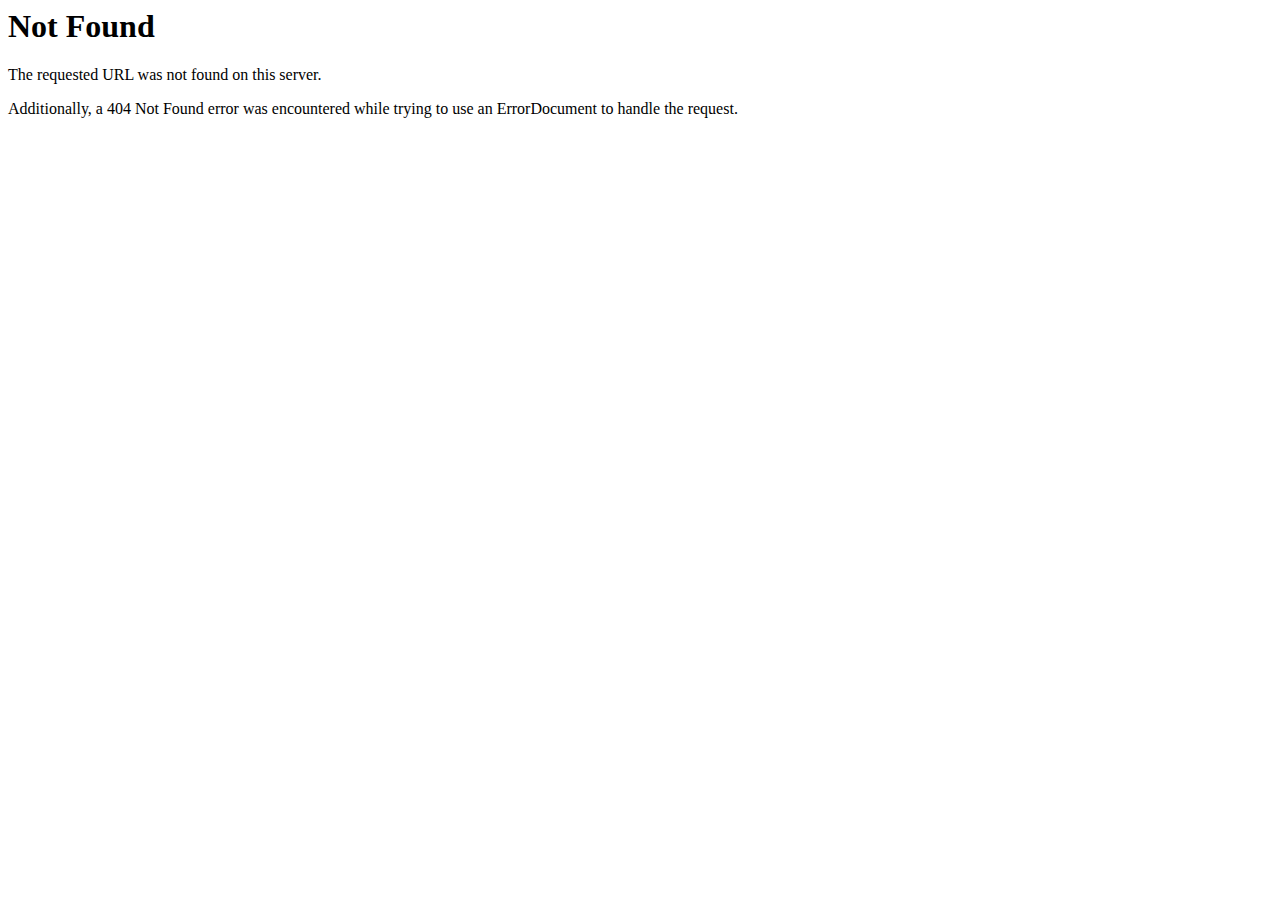
<file: cdn/shopifycloud/boomerang/shopify-boomerang-1.0.0.min.html>
<!DOCTYPE HTML PUBLIC "-//IETF//DTD HTML 2.0//EN">
<html>
<!-- Mirrored from www.espinozabootmaker.com/cdn/shopifycloud/boomerang/shopify-boomerang-1.0.0.min.html by HTTrack Website Copier/3.x [XR&CO'2014], Fri, 26 Apr 2024 04:22:52 GMT -->
<head>
<title>404 Not Found</title>
</head><body>
<h1>Not Found</h1>
<p>The requested URL was not found on this server.</p>
<p>Additionally, a 404 Not Found
error was encountered while trying to use an ErrorDocument to handle the request.</p>
</body>
<!-- Mirrored from www.espinozabootmaker.com/cdn/shopifycloud/boomerang/shopify-boomerang-1.0.0.min.html by HTTrack Website Copier/3.x [XR&CO'2014], Fri, 26 Apr 2024 04:22:52 GMT -->
</html>
</file>
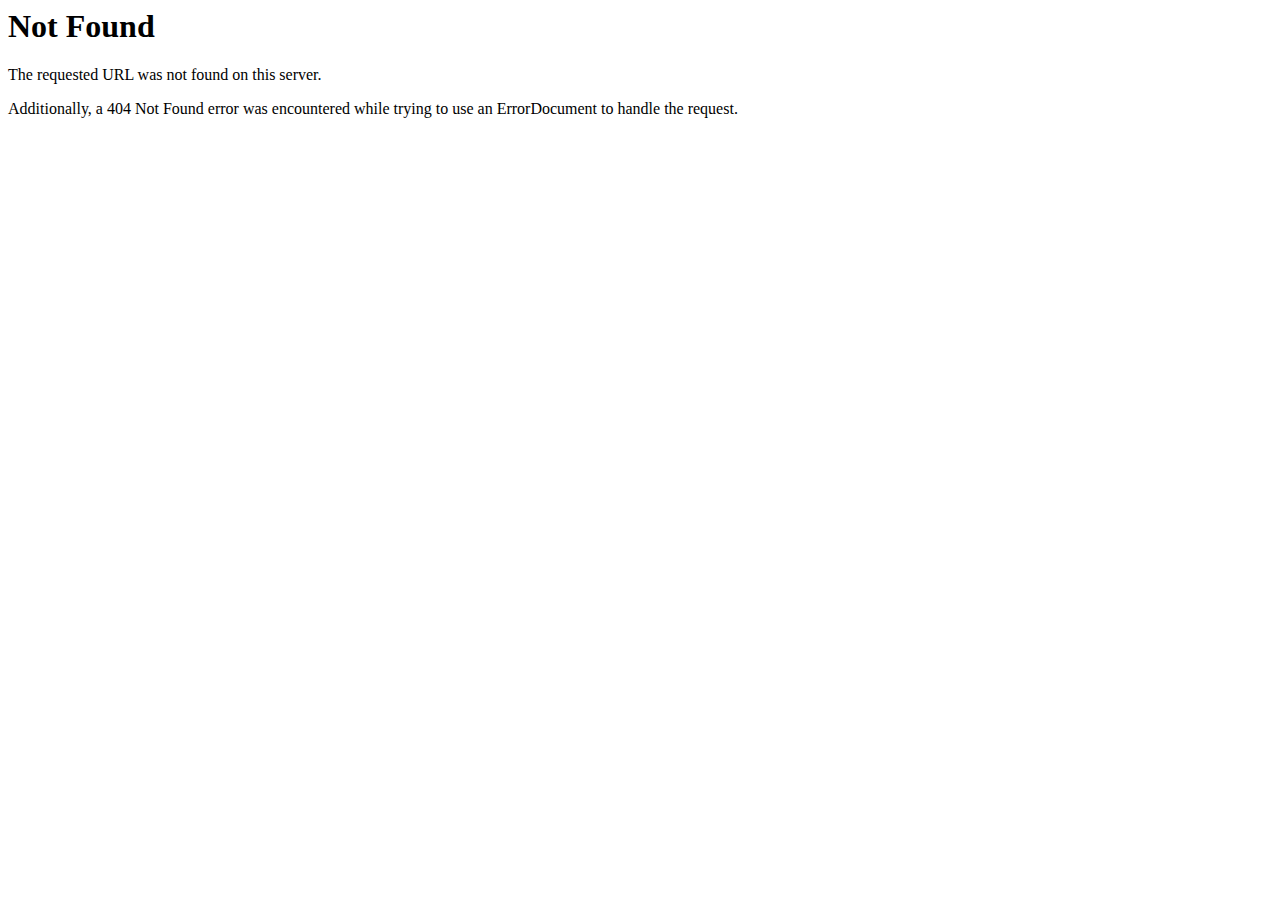
<file: cdn/shop/t/1/assets/cart-drawerfbfcfbfc.html>
<!DOCTYPE HTML PUBLIC "-//IETF//DTD HTML 2.0//EN">
<html>
<!-- Mirrored from www.espinozabootmaker.com/cdn/shop/t/1/assets/cart-drawerfbfc.html?v=105077087914686398511702987223 by HTTrack Website Copier/3.x [XR&CO'2014], Fri, 26 Apr 2024 04:22:52 GMT -->
<head>
<title>404 Not Found</title>
</head><body>
<h1>Not Found</h1>
<p>The requested URL was not found on this server.</p>
<p>Additionally, a 404 Not Found
error was encountered while trying to use an ErrorDocument to handle the request.</p>
</body>
<!-- Mirrored from www.espinozabootmaker.com/cdn/shop/t/1/assets/cart-drawerfbfc.html?v=105077087914686398511702987223 by HTTrack Website Copier/3.x [XR&CO'2014], Fri, 26 Apr 2024 04:22:52 GMT -->
</html>
</file>
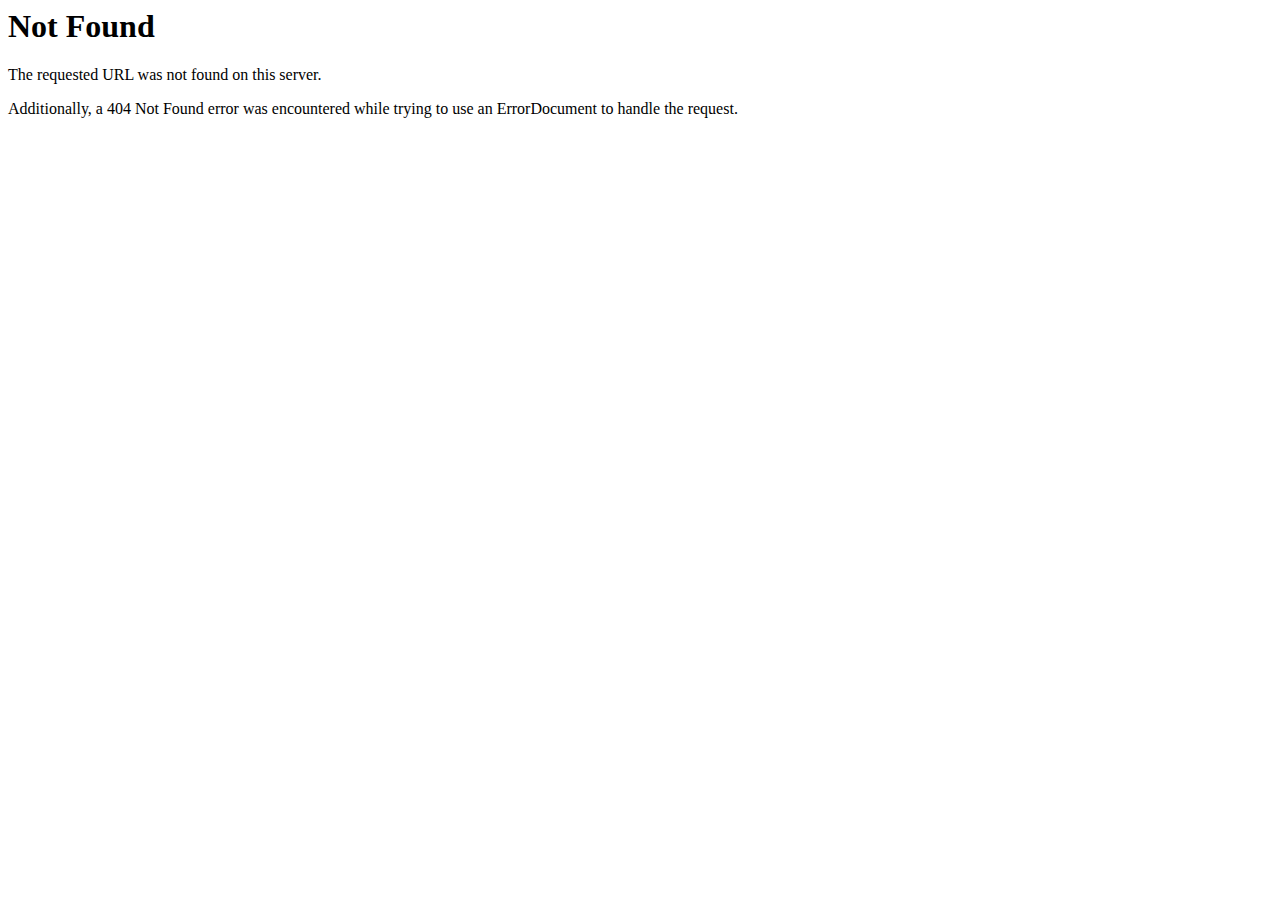
<file: cdn/shop/t/1/assets/cart198a198a.html>
<!DOCTYPE HTML PUBLIC "-//IETF//DTD HTML 2.0//EN">
<html>
<!-- Mirrored from www.espinozabootmaker.com/cdn/shop/t/1/assets/cart198a.html?v=56933888273975671431702987223 by HTTrack Website Copier/3.x [XR&CO'2014], Fri, 26 Apr 2024 04:22:52 GMT -->
<head>
<title>404 Not Found</title>
</head><body>
<h1>Not Found</h1>
<p>The requested URL was not found on this server.</p>
<p>Additionally, a 404 Not Found
error was encountered while trying to use an ErrorDocument to handle the request.</p>
</body>
<!-- Mirrored from www.espinozabootmaker.com/cdn/shop/t/1/assets/cart198a.html?v=56933888273975671431702987223 by HTTrack Website Copier/3.x [XR&CO'2014], Fri, 26 Apr 2024 04:22:52 GMT -->
</html>
</file>
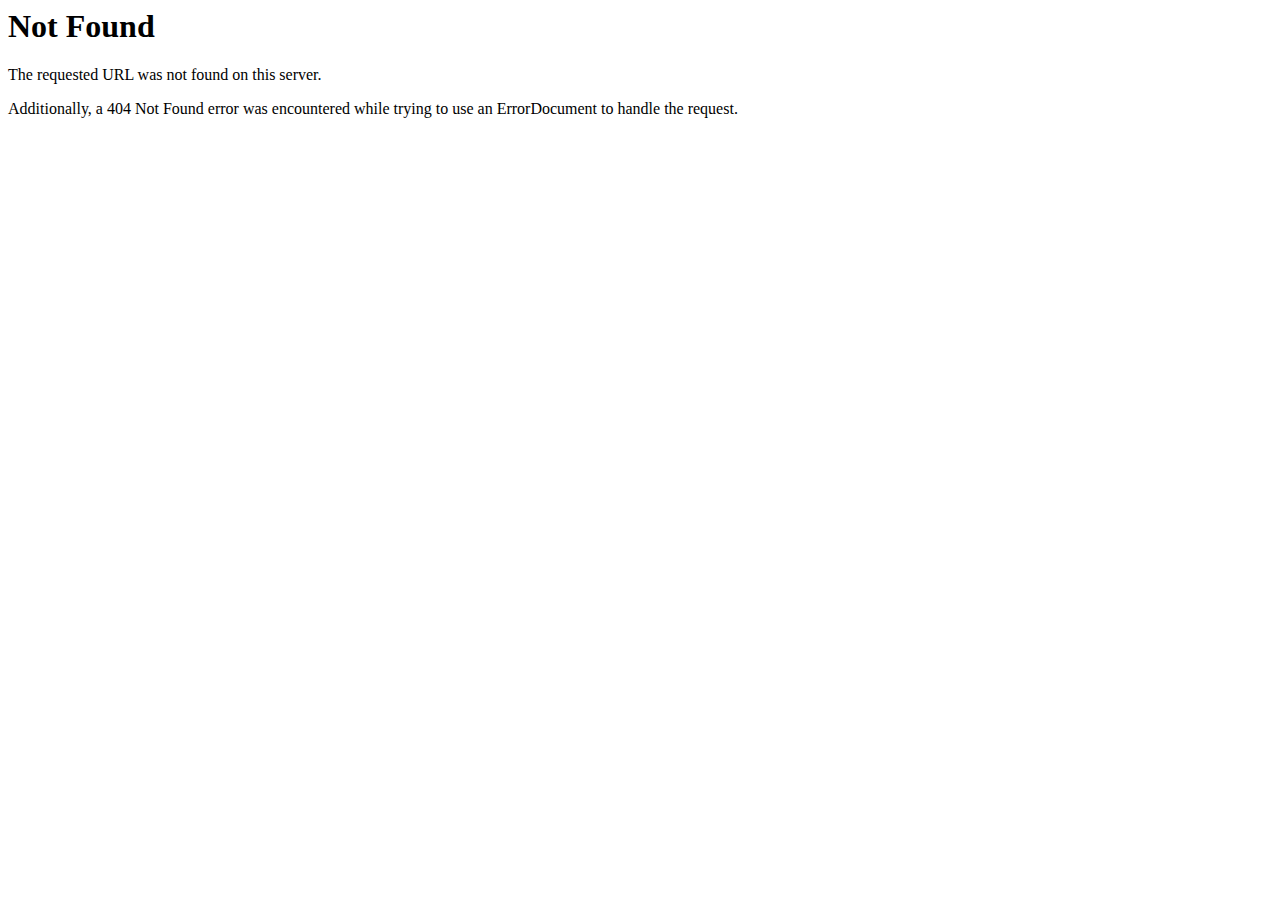
<file: cdn/shop/t/1/assets/component-cart-drawerdd90dd90.html>
<!DOCTYPE HTML PUBLIC "-//IETF//DTD HTML 2.0//EN">
<html>
<!-- Mirrored from www.espinozabootmaker.com/cdn/shop/t/1/assets/component-cart-drawerdd90.html?v=11376100058507027511702987224 by HTTrack Website Copier/3.x [XR&CO'2014], Fri, 26 Apr 2024 04:22:52 GMT -->
<head>
<title>404 Not Found</title>
</head><body>
<h1>Not Found</h1>
<p>The requested URL was not found on this server.</p>
<p>Additionally, a 404 Not Found
error was encountered while trying to use an ErrorDocument to handle the request.</p>
</body>
<!-- Mirrored from www.espinozabootmaker.com/cdn/shop/t/1/assets/component-cart-drawerdd90.html?v=11376100058507027511702987224 by HTTrack Website Copier/3.x [XR&CO'2014], Fri, 26 Apr 2024 04:22:52 GMT -->
</html>
</file>
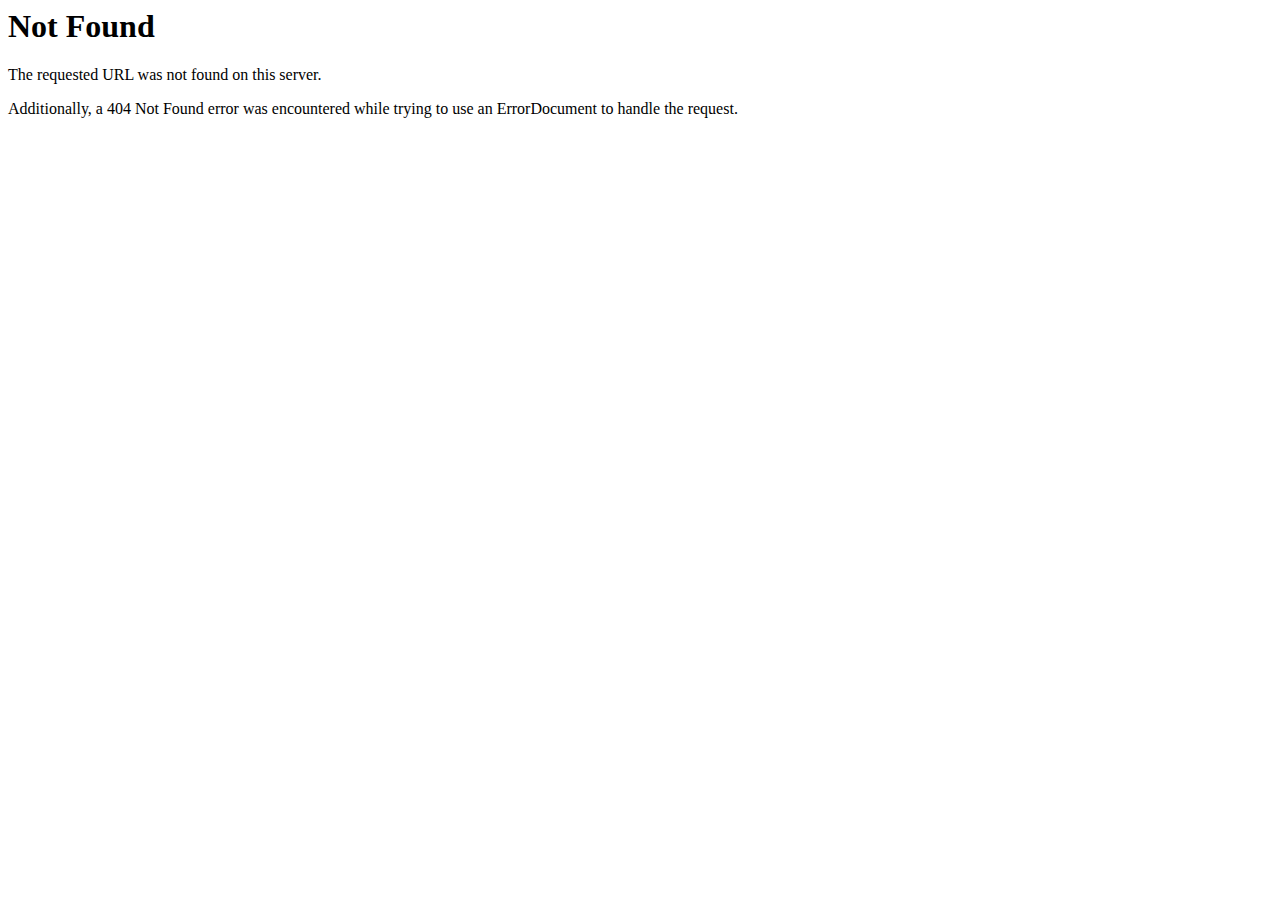
<file: cdn/shop/t/1/assets/component-cart77f977f9.html>
<!DOCTYPE HTML PUBLIC "-//IETF//DTD HTML 2.0//EN">
<html>
<!-- Mirrored from www.espinozabootmaker.com/cdn/shop/t/1/assets/component-cart77f9.html?v=181291337967238571831702987224 by HTTrack Website Copier/3.x [XR&CO'2014], Fri, 26 Apr 2024 04:22:52 GMT -->
<head>
<title>404 Not Found</title>
</head><body>
<h1>Not Found</h1>
<p>The requested URL was not found on this server.</p>
<p>Additionally, a 404 Not Found
error was encountered while trying to use an ErrorDocument to handle the request.</p>
</body>
<!-- Mirrored from www.espinozabootmaker.com/cdn/shop/t/1/assets/component-cart77f9.html?v=181291337967238571831702987224 by HTTrack Website Copier/3.x [XR&CO'2014], Fri, 26 Apr 2024 04:22:52 GMT -->
</html>
</file>
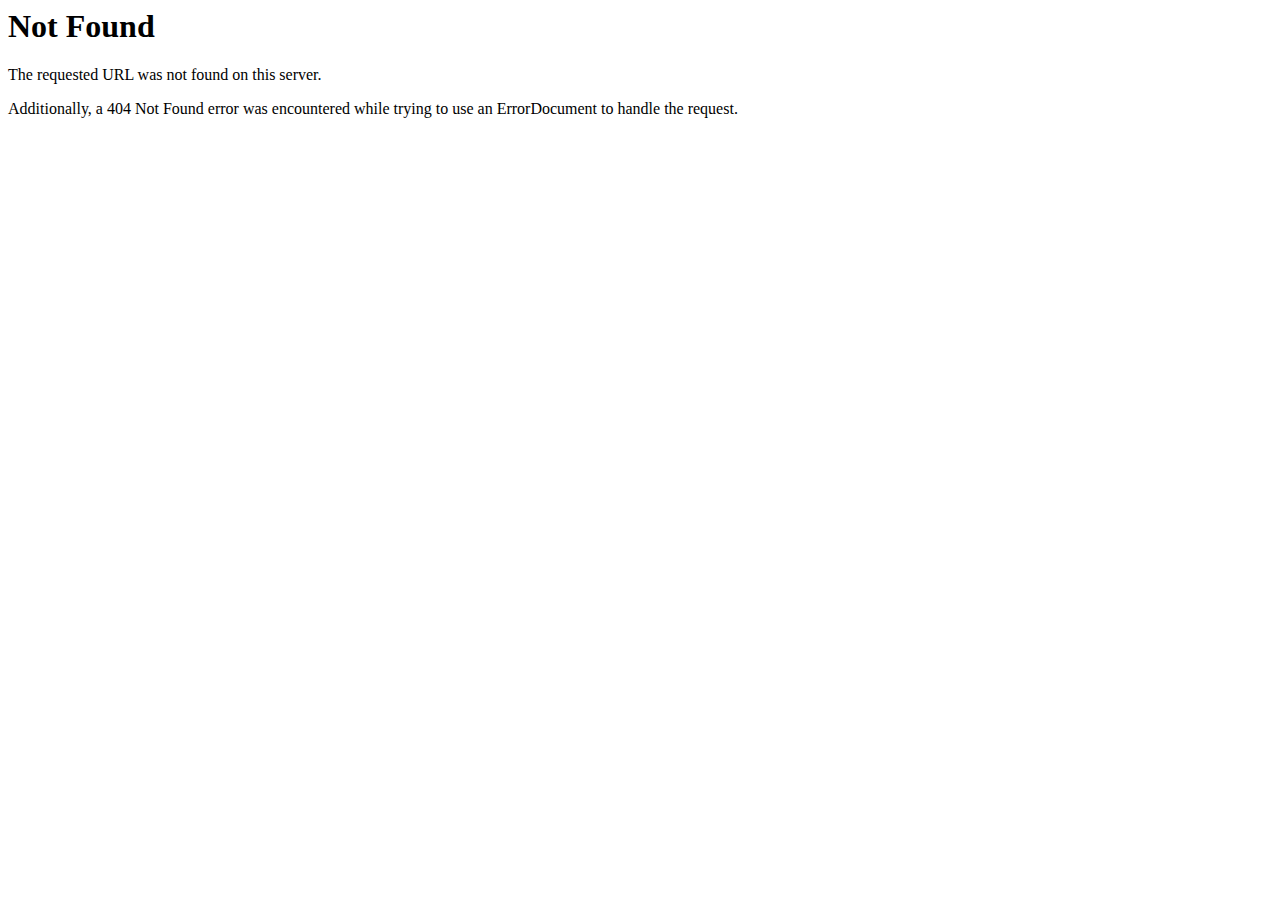
<file: cdn/shop/t/1/assets/component-discounts31ff31ff.html>
<!DOCTYPE HTML PUBLIC "-//IETF//DTD HTML 2.0//EN">
<html>
<!-- Mirrored from www.espinozabootmaker.com/cdn/shop/t/1/assets/component-discounts31ff.html?v=152760482443307489271702987224 by HTTrack Website Copier/3.x [XR&CO'2014], Fri, 26 Apr 2024 04:22:52 GMT -->
<head>
<title>404 Not Found</title>
</head><body>
<h1>Not Found</h1>
<p>The requested URL was not found on this server.</p>
<p>Additionally, a 404 Not Found
error was encountered while trying to use an ErrorDocument to handle the request.</p>
</body>
<!-- Mirrored from www.espinozabootmaker.com/cdn/shop/t/1/assets/component-discounts31ff.html?v=152760482443307489271702987224 by HTTrack Website Copier/3.x [XR&CO'2014], Fri, 26 Apr 2024 04:22:52 GMT -->
</html>
</file>
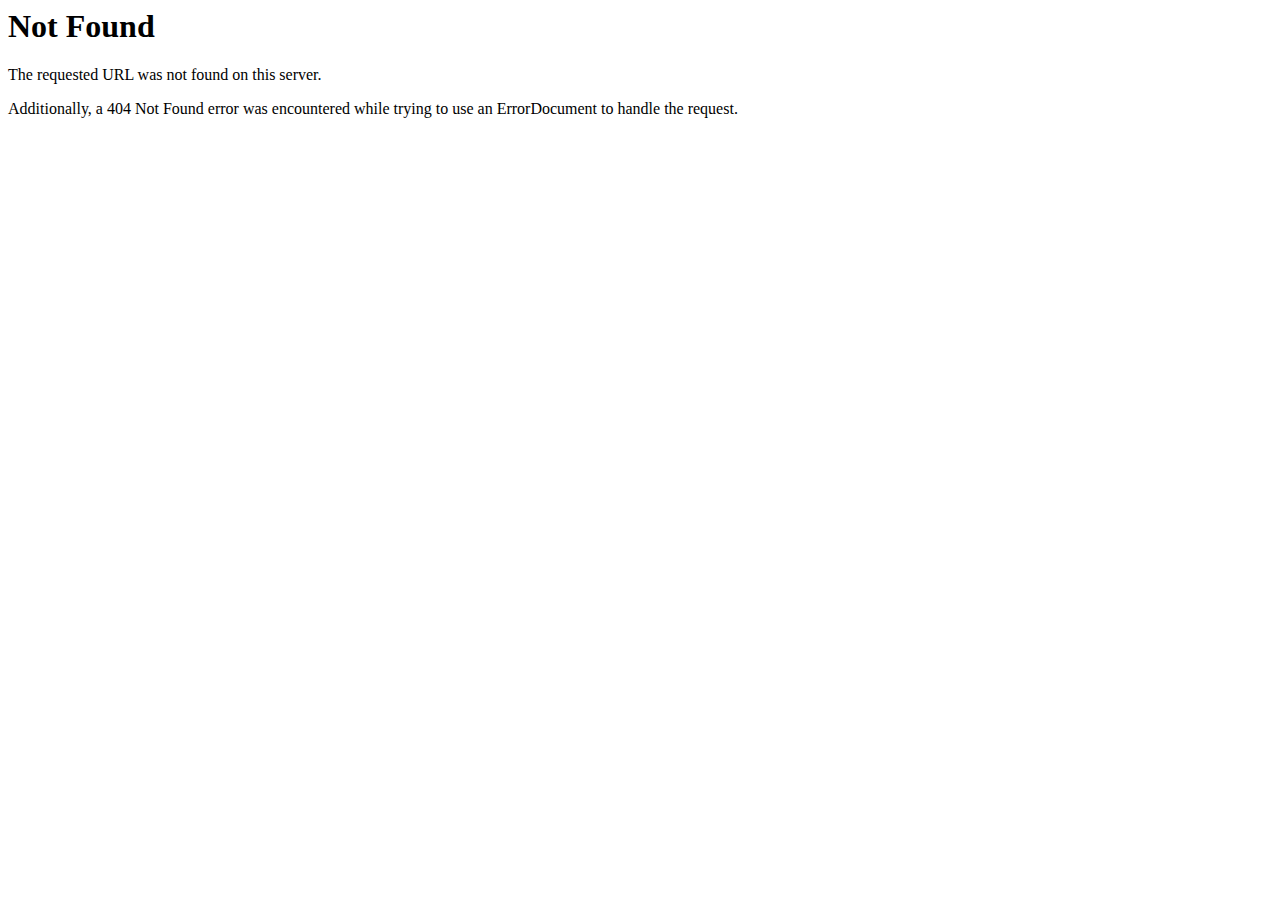
<file: cdn/shop/t/1/assets/component-totalsacdbacdb.html>
<!DOCTYPE HTML PUBLIC "-//IETF//DTD HTML 2.0//EN">
<html>
<!-- Mirrored from www.espinozabootmaker.com/cdn/shop/t/1/assets/component-totalsacdb.html?v=15906652033866631521702987225 by HTTrack Website Copier/3.x [XR&CO'2014], Fri, 26 Apr 2024 04:22:52 GMT -->
<head>
<title>404 Not Found</title>
</head><body>
<h1>Not Found</h1>
<p>The requested URL was not found on this server.</p>
<p>Additionally, a 404 Not Found
error was encountered while trying to use an ErrorDocument to handle the request.</p>
</body>
<!-- Mirrored from www.espinozabootmaker.com/cdn/shop/t/1/assets/component-totalsacdb.html?v=15906652033866631521702987225 by HTTrack Website Copier/3.x [XR&CO'2014], Fri, 26 Apr 2024 04:22:52 GMT -->
</html>
</file>
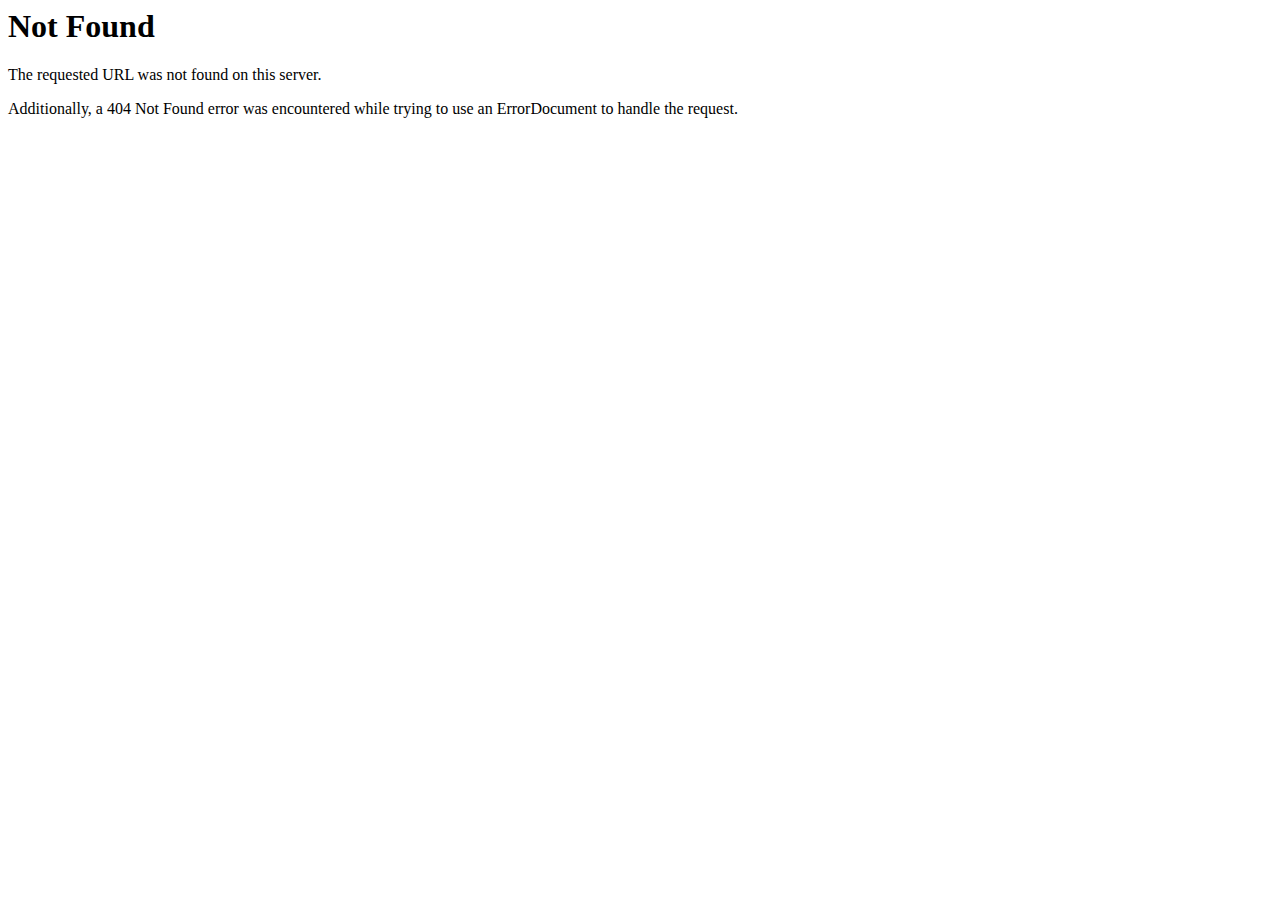
<file: cdn/shop/t/1/assets/newsletter-section172d172d.html>
<!DOCTYPE HTML PUBLIC "-//IETF//DTD HTML 2.0//EN">
<html>
<!-- Mirrored from www.espinozabootmaker.com/cdn/shop/t/1/assets/newsletter-section172d.html?v=62410470717655853621702987225 by HTTrack Website Copier/3.x [XR&CO'2014], Fri, 26 Apr 2024 04:22:53 GMT -->
<head>
<title>404 Not Found</title>
</head><body>
<h1>Not Found</h1>
<p>The requested URL was not found on this server.</p>
<p>Additionally, a 404 Not Found
error was encountered while trying to use an ErrorDocument to handle the request.</p>
</body>
<!-- Mirrored from www.espinozabootmaker.com/cdn/shop/t/1/assets/newsletter-section172d.html?v=62410470717655853621702987225 by HTTrack Website Copier/3.x [XR&CO'2014], Fri, 26 Apr 2024 04:22:53 GMT -->
</html>
</file>
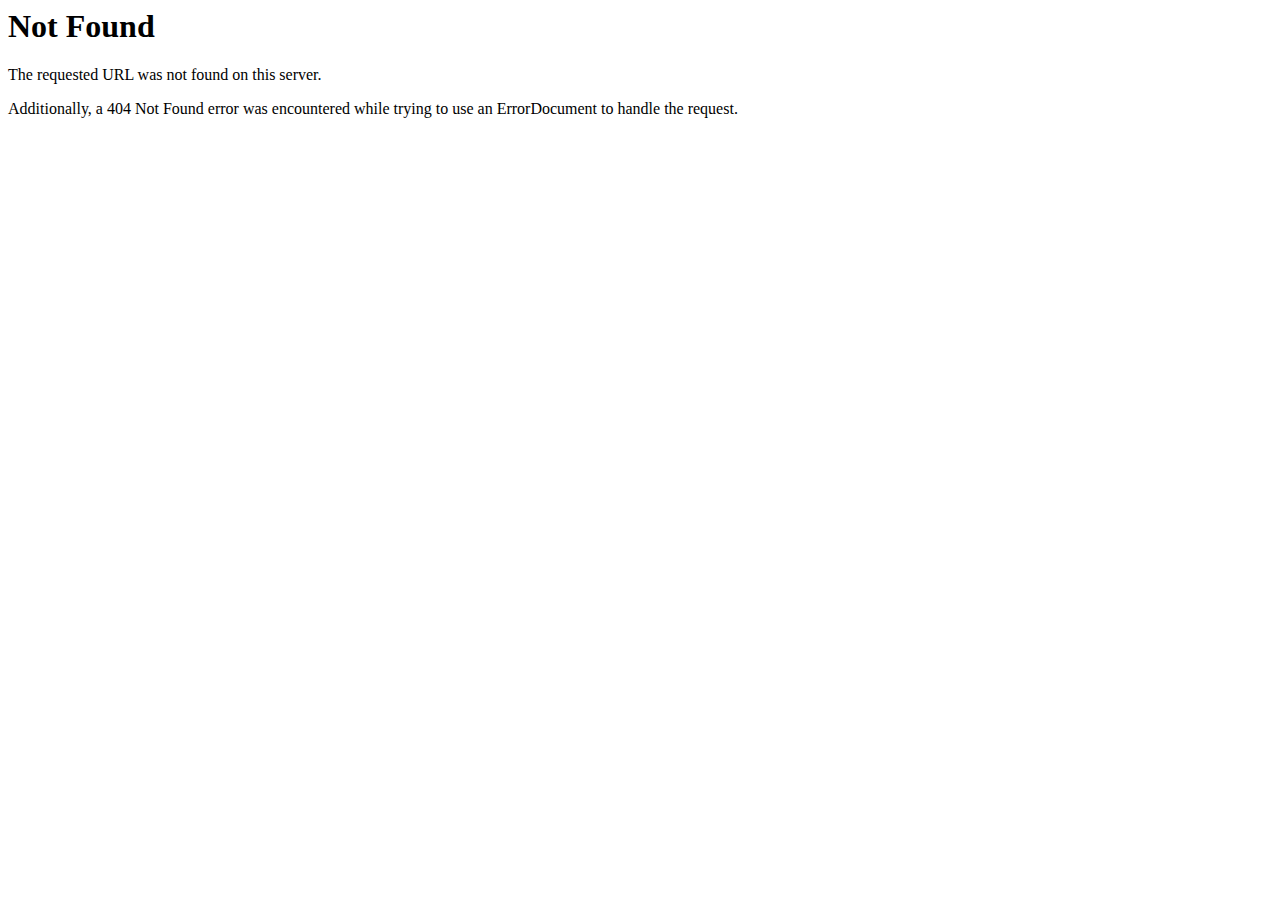
<file: cdn/shop/t/1/assets/pickup-availabilityecd7ecd7.html>
<!DOCTYPE HTML PUBLIC "-//IETF//DTD HTML 2.0//EN">
<html>
<!-- Mirrored from www.espinozabootmaker.com/cdn/shop/t/1/assets/pickup-availabilityecd7.html?v=66138958121968076331702987225 by HTTrack Website Copier/3.x [XR&CO'2014], Fri, 26 Apr 2024 04:22:53 GMT -->
<head>
<title>404 Not Found</title>
</head><body>
<h1>Not Found</h1>
<p>The requested URL was not found on this server.</p>
<p>Additionally, a 404 Not Found
error was encountered while trying to use an ErrorDocument to handle the request.</p>
</body>
<!-- Mirrored from www.espinozabootmaker.com/cdn/shop/t/1/assets/pickup-availabilityecd7.html?v=66138958121968076331702987225 by HTTrack Website Copier/3.x [XR&CO'2014], Fri, 26 Apr 2024 04:22:53 GMT -->
</html>
</file>
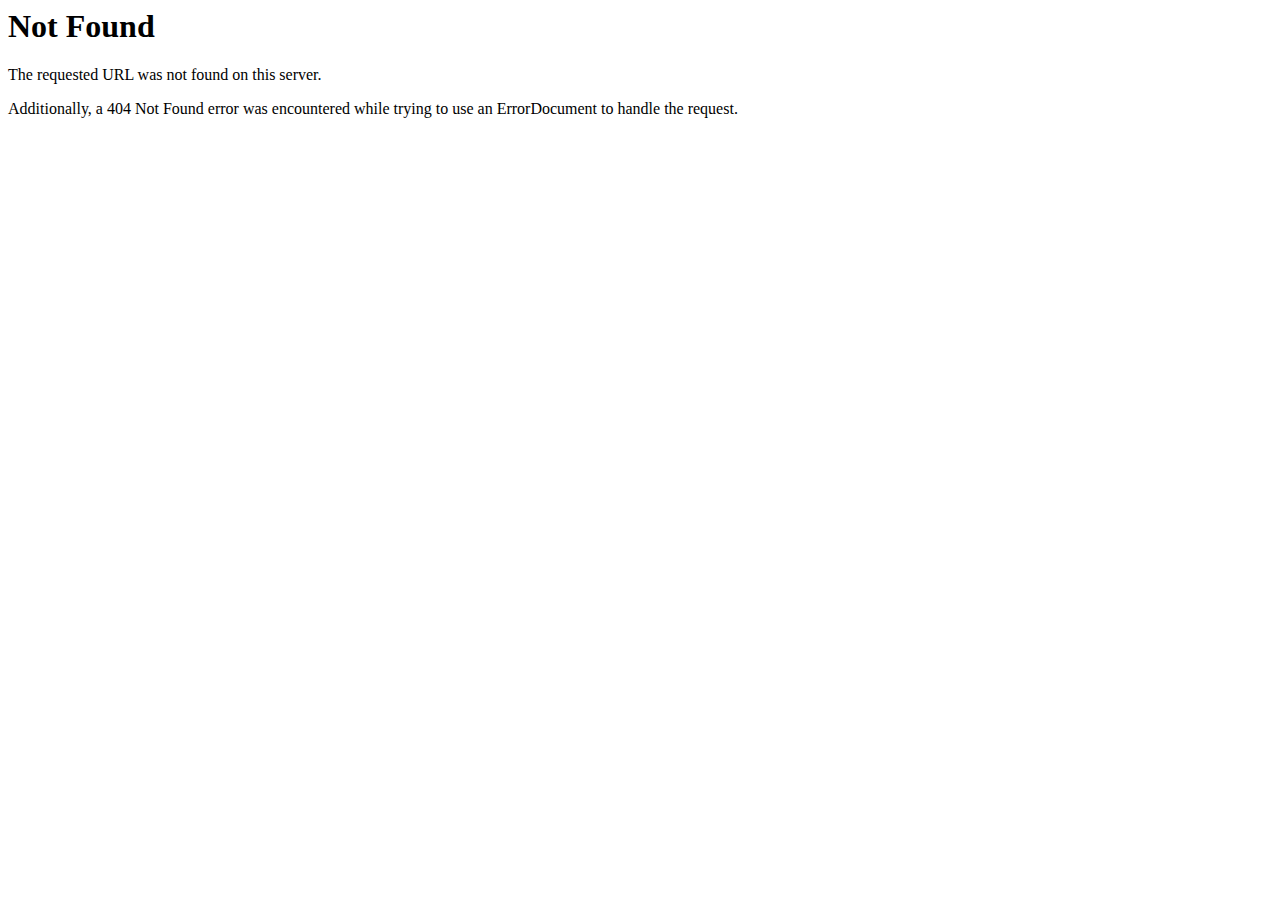
<file: cdn/shop/t/1/assets/quantity-popover35663566.html>
<!DOCTYPE HTML PUBLIC "-//IETF//DTD HTML 2.0//EN">
<html>
<!-- Mirrored from www.espinozabootmaker.com/cdn/shop/t/1/assets/quantity-popover3566.html?v=19455713230017000861702987226 by HTTrack Website Copier/3.x [XR&CO'2014], Fri, 26 Apr 2024 04:22:52 GMT -->
<head>
<title>404 Not Found</title>
</head><body>
<h1>Not Found</h1>
<p>The requested URL was not found on this server.</p>
<p>Additionally, a 404 Not Found
error was encountered while trying to use an ErrorDocument to handle the request.</p>
</body>
<!-- Mirrored from www.espinozabootmaker.com/cdn/shop/t/1/assets/quantity-popover3566.html?v=19455713230017000861702987226 by HTTrack Website Copier/3.x [XR&CO'2014], Fri, 26 Apr 2024 04:22:52 GMT -->
</html>
</file>
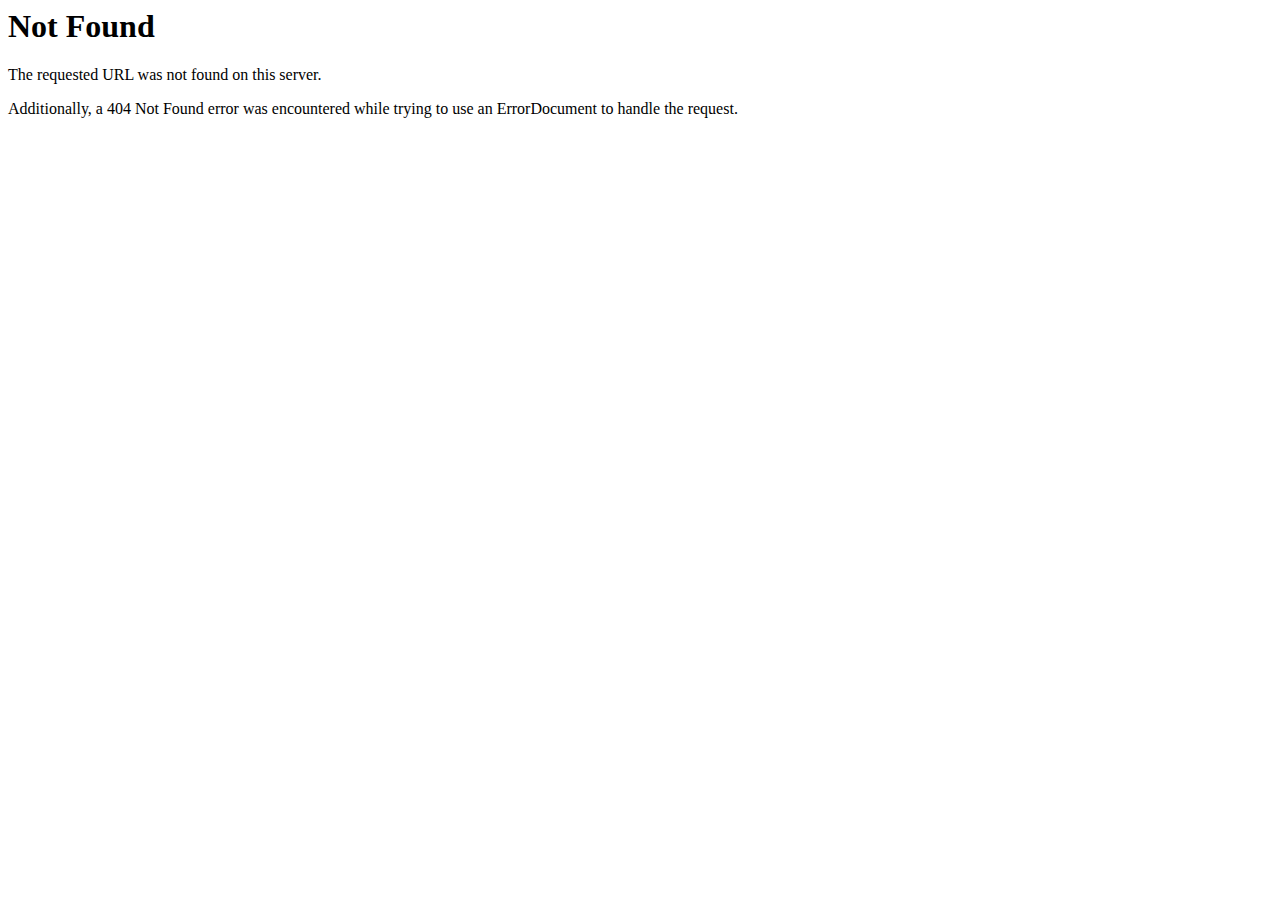
<file: cdn/shop/t/1/assets/quantity-popover436e436e.html>
<!DOCTYPE HTML PUBLIC "-//IETF//DTD HTML 2.0//EN">
<html>
<!-- Mirrored from www.espinozabootmaker.com/cdn/shop/t/1/assets/quantity-popover436e.html?v=153075665213740339621702987226 by HTTrack Website Copier/3.x [XR&CO'2014], Fri, 26 Apr 2024 04:22:52 GMT -->
<head>
<title>404 Not Found</title>
</head><body>
<h1>Not Found</h1>
<p>The requested URL was not found on this server.</p>
<p>Additionally, a 404 Not Found
error was encountered while trying to use an ErrorDocument to handle the request.</p>
</body>
<!-- Mirrored from www.espinozabootmaker.com/cdn/shop/t/1/assets/quantity-popover436e.html?v=153075665213740339621702987226 by HTTrack Website Copier/3.x [XR&CO'2014], Fri, 26 Apr 2024 04:22:52 GMT -->
</html>
</file>
